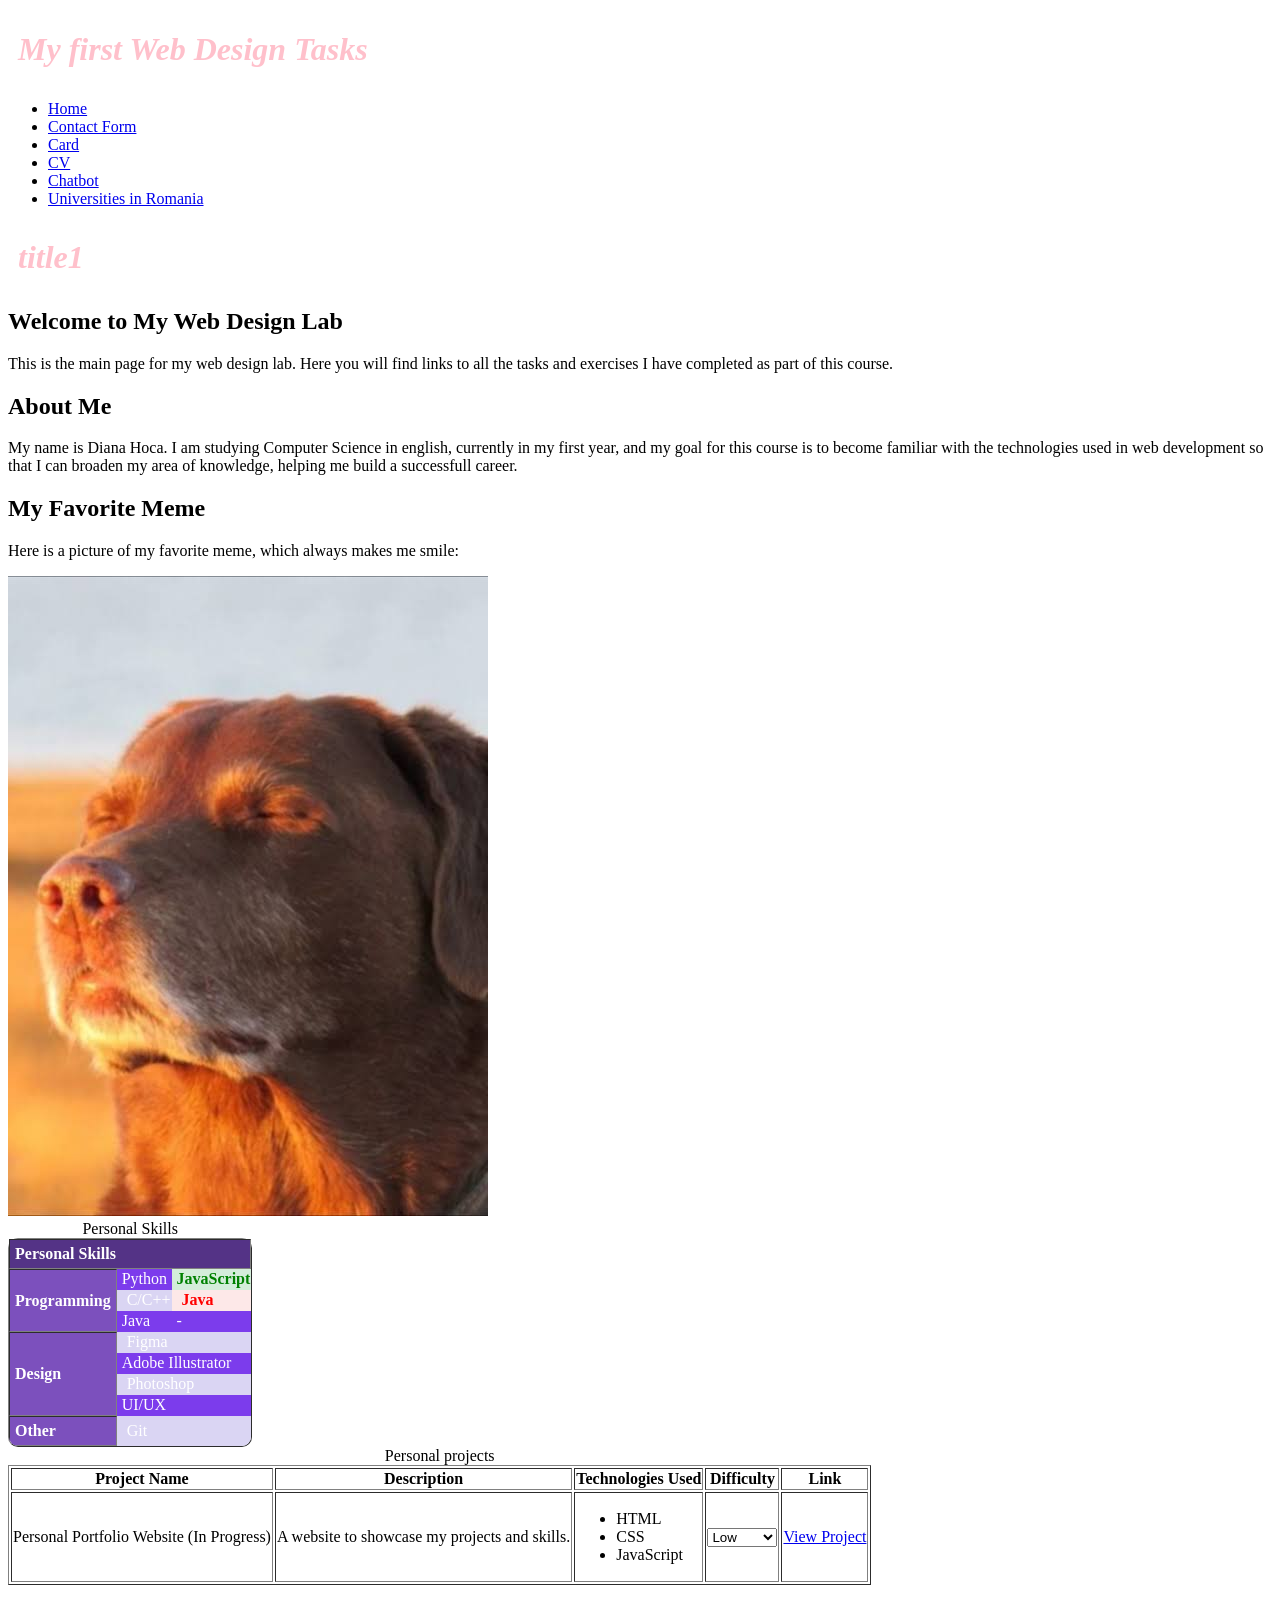
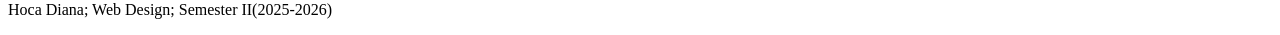
<file: index.html>
<!DOCTYPE html>
<html lang="en">
<head>
  <meta charset="UTF-8">
  <meta name="viewport" content="width=device-width">
  <title>Lab 1 Web Design</title>
    <link rel="stylesheet" href="style.css">
  <style>
    h1 {color:pink;}
  </style>
</head>
<body>
    <header>
        <h1>My first Web Design Tasks </h1>
    </header>
    <nav aria-label="Main Navigation">
        <ul>
            <li><a href="index.html">Home</a></li>
            <li><a href="contact.html">Contact Form</a></li>
            <li><a href="card.html">Card</a></li>
            <li><a href="cv.html">CV</a></li>
            <li><a href="chatbot.html">Chatbot</a></li>
            <li><a href="universities.html">Universities in Romania</a></li>
        </ul>
    </nav>
    <main id="main-content">
        <h1>title1  </h1>
        <section>
            <h2>Welcome to My Web Design Lab</h2>
            <p>This is the main page for my web design lab. Here you will find links to all the tasks and exercises I have completed as part of this course.</p>
        </section>
        <section>
            <h2>About Me</h2>
            <p>My name is Diana Hoca. I am studying Computer Science in english, currently in my first year, and my goal for this course is to become familiar with the technologies used in web development so that I can broaden my area of knowledge, helping me build a successfull career.</p>
        </section>
        <section class="photo">
            <h2>My Favorite Meme</h2>
            <p>Here is a picture of my favorite meme, which always makes me smile:</p>
            <img src="dog_meme.jpg" alt="A cute dog sitting with his face in the sun having his eyes closed, looking very happy">
        </section>
        <section>
            <table border="1" class="skills-table">
    <caption>Personal Skills</caption>
    <thead>
        <tr>
            <th scope="col" colspan="3">Personal Skills</th>
        </tr>
    </thead>
    <tbody>
        <tr>
            <th scope="row" rowspan="3">Programming</th>
            <td>Python</td>
            <td style="background-color: #d4edda; color: green; font-weight: bold;">JavaScript</td>
        </tr>
        <tr>
            <td>C/C++</td>
            <td style="background-color: #fde8e8; color: red; font-weight: bold;">Java</td>
            
        </tr>
        <tr>
            <td>Java</td>
            <td>-</td>
        </tr>
        <tr>
            <th scope="row" rowspan="4">Design</th>
            <td colspan="2">Figma</td>
        </tr>
        <tr>
            <td colspan="2">Adobe Illustrator</td>
        </tr>
        <tr>
            <td colspan="2">Photoshop</td>
        </tr>
        <tr>
            <td colspan="2">UI/UX</td>
        </tr>
        <tr>
            <th scope="row">Other</th>
            <td colspan="2">Git</td>
        </tr>
    </tbody>
</table>
<table border="1">
    <caption>Personal projects</caption>
    <thead>
        <tr>
            <th scope="col">Project Name</th>
            <th scope="col">Description</th>
            <th scope="col">Technologies Used</th>
            <th scope="col">Difficulty</th>
            <th scope="col">Link</th>
        </tr>
    <tbody>
        <tr>
            <td>Personal Portfolio Website (In Progress)</td>
            <td>A website to showcase my projects and skills.</td>
            <td><ul><li>HTML</li><li>CSS</li><li>JavaScript</li></ul></td>
            <td><select><option>Low</option><option>Medium</option><option>High</option></select></td>
            <td><a href="https://github.com/HocaDiana/labs_page.git">View Project</a></td>
        </tr>
    </tbody>
</table>
        </section>
    </main>
    <footer>
        <p>Hoca Diana; Web Design; Semester II(2025-2026)</p>
    </footer>
</body>
</html>
</file>
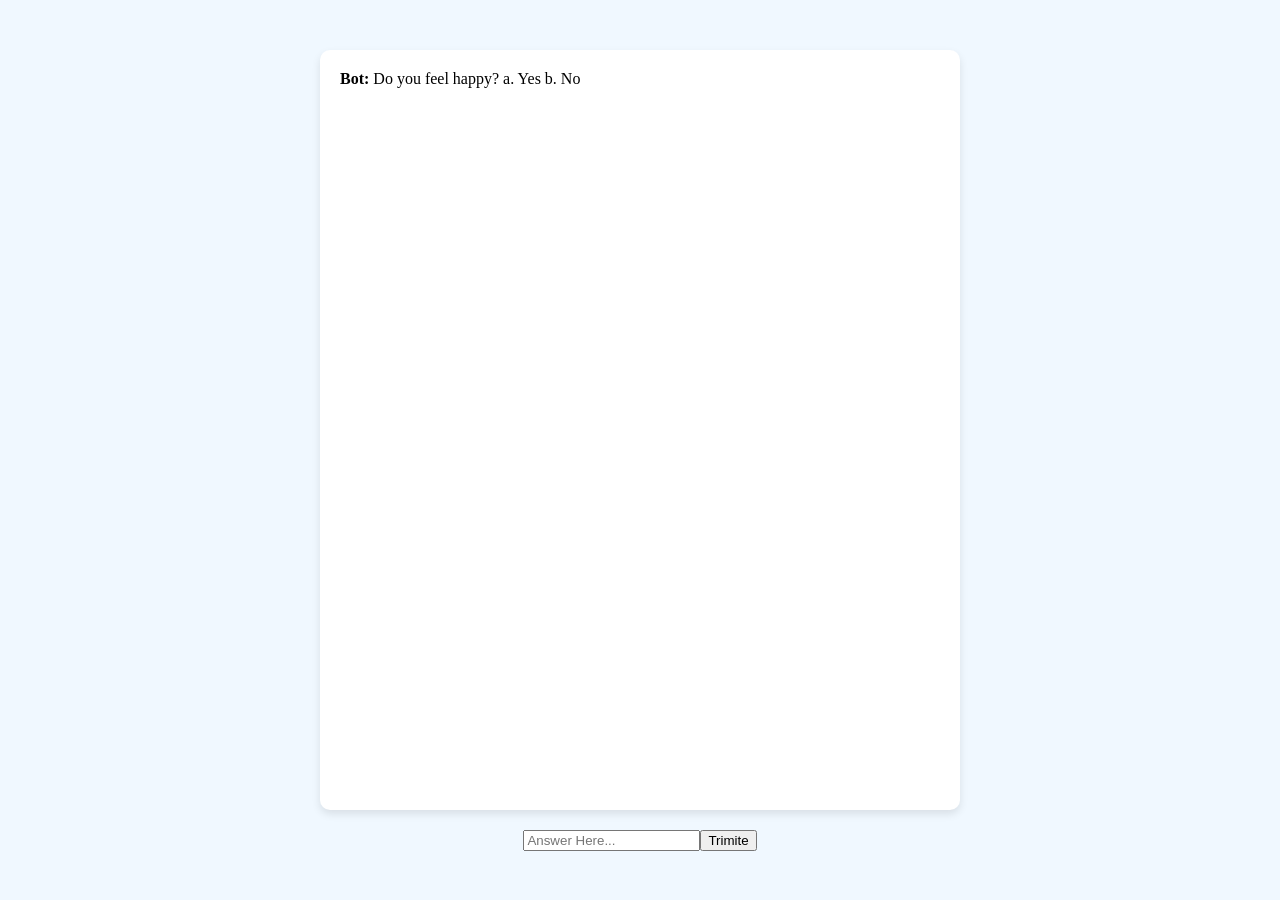
<file: chatbot.html>
<!DOCTYPE html>
<html lang="en">
<head>
    <meta charset="UTF-8">
    <meta name="viewport" content="width=device-width, initial-scale=1.0">
    <title>Chatbot</title>
    <link rel="stylesheet" href="chatbot.css">
</head>
<body>
    <div class="chat-container" id="chat-container">
    </div>
    <form id="chat-form">
        <input type="text" id="user-input" placeholder="Answer Here...">
        <button type="submit">Trimite</button>
    </form>
    <script src="chatbot.js"></script>
</body>
</html>
</file>
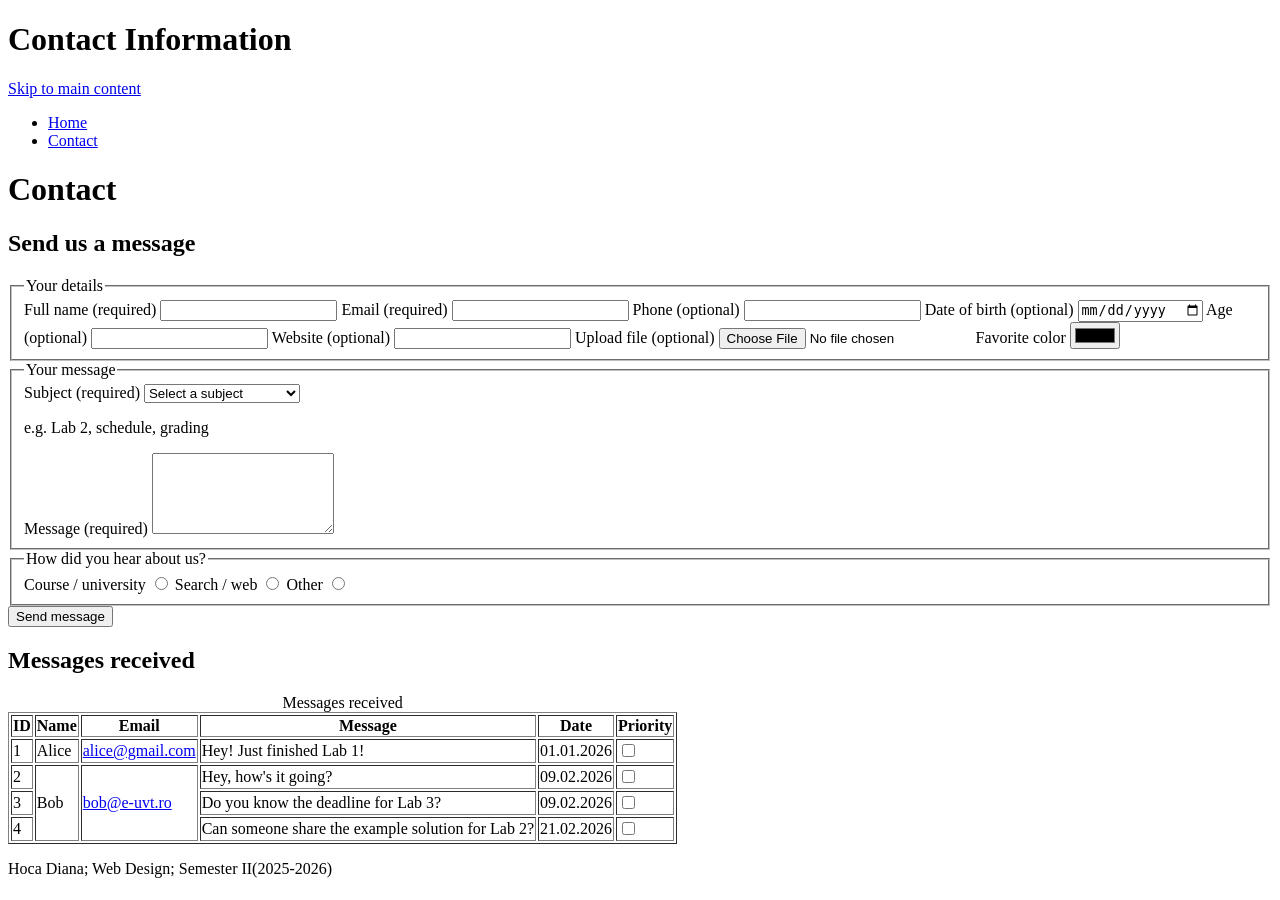
<file: contact.html>
<!DOCTYPE html>
<html lang="en">
<head>
  <meta charset="UTF-8">
  <meta name="viewport" content="width=device-width">
  <title>Lab 2 Web Design</title>
</head>
<body>
    <header>
        <h1>Contact Information</h1>
    </header>
    <a href="#main-content" class="skip-link">Skip to main content</a>
<nav aria-label="Main navigation">
  <ul>
    <li><a href="index.html">Home</a></li>
    <li><a href="contact.html">Contact</a></li>
  </ul>
</nav>
<main id="main-content">
  <h1>Contact</h1>
  <section>
    <h2>Send us a message</h2>
    <form id="contactForm" method="post" action="#" aria-label="Contact form">
      <fieldset>
        <legend>Your details</legend>
        <label for="fullname">Full name (required)</label>
        <input type="text" id="fullname" name="fullname" required>
        <label for="email">Email (required)</label>
        <input type="email" id="email" name="email" required>
        <label for="phone">Phone (optional)</label>
        <input type="tel" id="phone" name="phone">
        <label for="dob">Date of birth (optional)</label>
        <input type="date" id="dob" name="dob">
        <label for="age">Age (optional)</label>
        <input type="number" id="age" name="age">
        <label for="website">Website (optional)</label>
        <input type="url" id="website" name="website">
        <label for="fileUpload">Upload file (optional)</label>
        <input type="file" id="fileUpload" name="fileUpload">
        <label for="favColor">Favorite color</label>
        <input type="color" id="favColor" name="favColor" required>
      </fieldset>
      <fieldset>
        <legend>Your message</legend>
        <label for="subject">Subject (required)</label>
        <select id="subject" name="subject" required aria-describedby="subject-hint">
          <option value="">Select a subject</option>
          <option value="web-design"> Web Design</option>
          <option value="computer-architecture">Computer Architecture</option>
          <option value="Calculus">Calculus</option>
        </select>
        <p id="subject-hint" class="form-hint">e.g. Lab 2, schedule, grading</p>
        <label for="msg">Message (required)</label>
        <textarea id="msg" name="message" rows="5" required></textarea>
      </fieldset>
      <fieldset>
        <legend>How did you hear about us?</legend>
        <label for="heardAbout-course">Course / university</label>
        <input type="radio" id="heardAbout-course" name="heardAbout" value="course">
        <label for="heardAbout-search">Search / web</label>
        <input type="radio" id="heardAbout-search" name="heardAbout" value="search">
        <label for="heardAbout-other">Other</label>
        <input type="radio" id="heardAbout-other" name="heardAbout" value="other">
      </fieldset>
      <button type="submit">Send message</button>
    </form>
  </section>
  <section>
    <h2>Messages received</h2>
    <table border="1">
    <caption>Messages received</caption>
    <thead>
        <tr>
            <th scope="col">ID</th>
            <th scope="col">Name</th>
            <th scope="col">Email</th>
            <th scope="col">Message</th>
            <th scope="col">Date</th>
            <th scope="col">Priority</th>

        </tr>
    </thead>
    <tbody>
        <tr>
            <td>1</td>
            <td>Alice</td>
            <td><a href="mailto:alice@gmail.com">alice@gmail.com</a></td>
            <td>Hey! Just finished Lab 1!</td>
            <td>01.01.2026</td>
            <td><input type="checkbox" id="priority-1" name="priority-1"></td>
        </tr>
        <tr>
            <td>2</td>
            <td rowspan="3">Bob</td>
            <td rowspan="3"><a href="mailto:bob@gmail.com">bob@e-uvt.ro</a></td>
            <td>Hey, how's it going?</td>
            <td>09.02.2026</td>
            <td><input type="checkbox" id="priority-2" name="priority-1"></td>
        </tr>
        <tr>
            <td>3</td>
            <td>Do you know the deadline for Lab 3?</td>
            <td>09.02.2026</td>
            <td><input type="checkbox" id="priority-3" name="priority-1"></td>
        </tr>
        <tr>
            <td>4</td>
            <td>Can someone share the example solution for Lab 2?</td>
            <td>21.02.2026</td>
            <td><input type="checkbox" id="priority-4" name="priority-1"></td>
        </tr>
    </tbody>
</table>
</main>
    <footer>
        <p>Hoca Diana; Web Design; Semester II(2025-2026)</p>
    </footer>
    <script src="contact.js"></script>
</body>
</html>
</file>
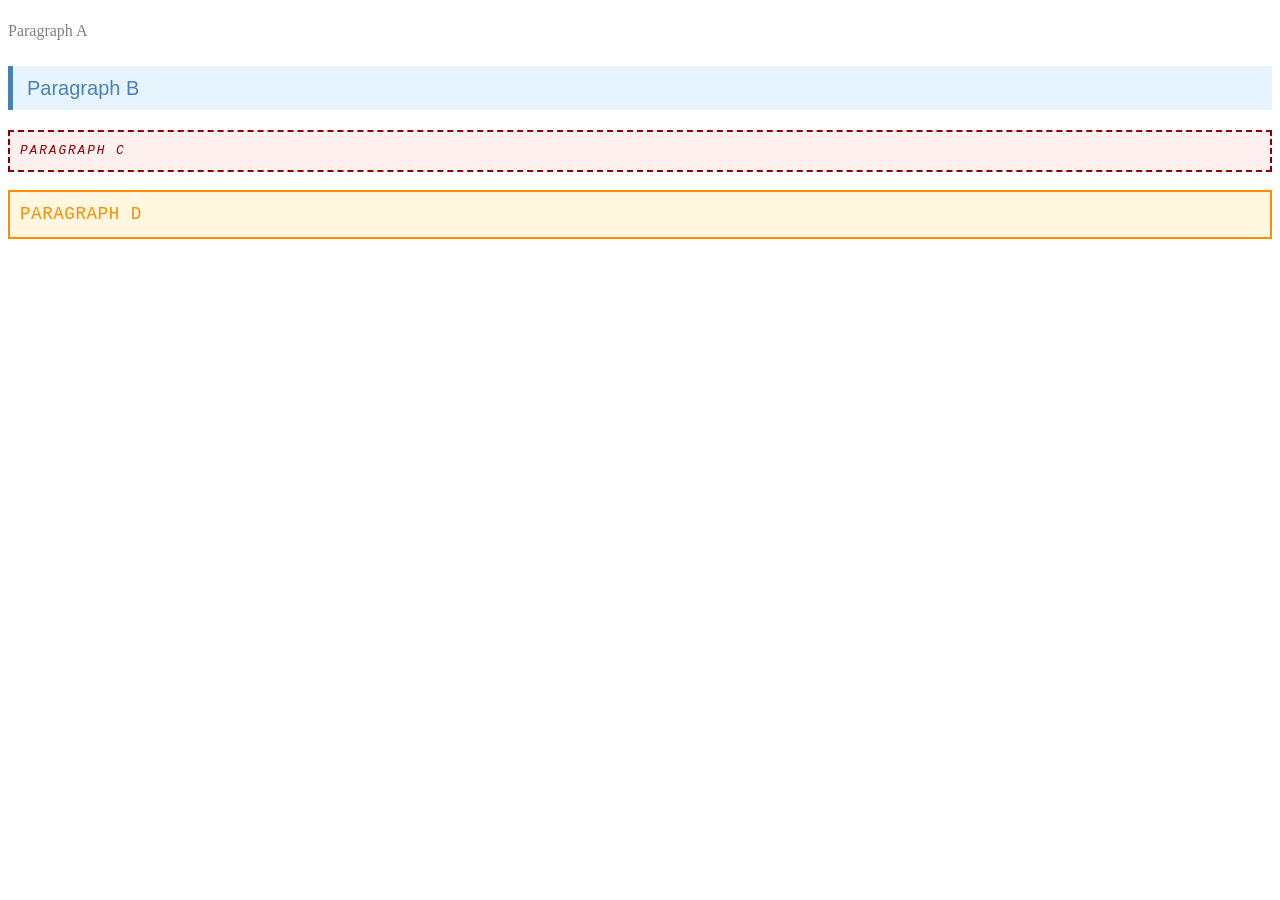
<file: specificity.html>
<!DOCTYPE html>
<html lang="en">
<head>
    <meta charset="UTF-8">
    <title>Specificity Game</title>
    <style>
        p {
            color: gray;
            font-size: 1rem;
            font-family: Georgia, serif;
            line-height: 1.4;
            padding: 4px 0;
        }

        .info {
            color: steelblue;
            font-size: 1.25rem;
            background-color: #e8f4fd;
            padding: 8px 14px;
            border-left: 5px solid steelblue;
            font-family: Arial, sans-serif;
        }

        #warning {
            color: darkred;
            font-size: 0.8rem;
            font-style: italic;
            text-transform: uppercase;
            letter-spacing: 0.15em;
            border: 2px dashed darkred;
            padding: 10px;
            background-color: #fff0f0;
            font-family: 'Courier New', monospace;
        }

        #warning.info {
            color: darkorange;
            background-color: #fff7e0;
            border: 2px solid darkorange;
            font-size: 1.1rem;
            font-style: normal;
            letter-spacing: 0.03em;
        }
    </style>
</head>
<body>

    <p>Paragraph A</p>

    <p class="info">Paragraph B</p>

    <p id="warning">Paragraph C</p>

    <p class="info" id="warning">Paragraph D</p>

</body>
</html>
</file>
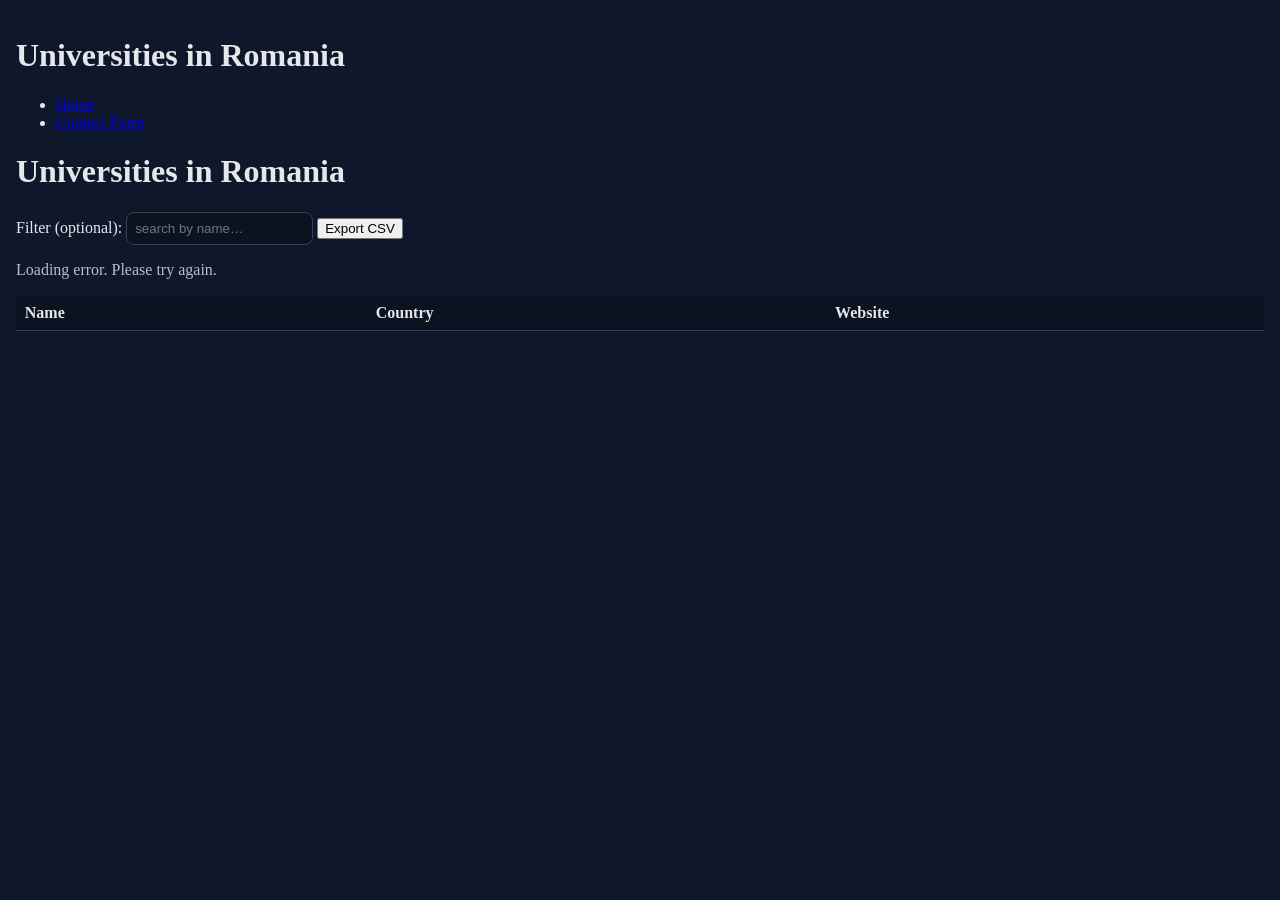
<file: universities.html>
<!DOCTYPE html>
<html lang="en">
<head>
  <meta charset="UTF-8" />
  <meta name="viewport" content="width=device-width, initial-scale=1.0" />
  <title>Universities in Romania</title>
  <link rel="stylesheet" href="universities.css" />
</head>
<body>
    
    <header>
        <h1>Universities in Romania</h1>
    </header>
    <nav aria-label="Main Navigation">
        <ul>
            <li><a href="index.html">Home</a></li>
            <li><a href="contact.html">Contact Form</a></li>
        </ul>
    </nav>
<div>
  <h1>Universities in Romania</h1>
  <label for="q">Filter (optional):</label>
  <input id="q" placeholder="search by name…" />
  <button id="exportCsv">Export CSV</button>

  <div id="status" class="status"></div>

  <table>
    <thead>
      <tr>
        <th>Name</th>
        <th>Country</th>
        <th>Website</th>
      </tr>
    </thead>
    <tbody id="tbody"></tbody>
  </table>
</div>
<script src="universities.js"></script>
</body>
</file>
<file: style.css>
h1 {
    color: steelblue;
    font-style: italic;
    padding: 10px;
}
 
.skills-table {
    border-collapse: separate;
    border-radius: 10px;
    overflow: hidden;
    border-spacing: 0;
}


.skills-table th{
    background-color: #7c50bd;
    color: white;
    text-align: left;
    padding: 5px;
}

.skills-table thead th {
    background-color: #543386;
    color: white;
    text-align: left;
    padding: 5px;
}

.skills-table td {
     background-color: white;
    padding-left:10px;
    padding-bottom:2px;
    border:0px;
    border-spacing:0;
}

.skills-table td {
     background-color: #7c3cec;
    color:white;
    text-align: left;
    padding-left: 5px;
}

.skills-table tbody tr:nth-child(even) td {
    background-color: #dad5f3;
    padding-left:10px;
    padding-bottom:2px;
    border:0px;
    border-spacing:0;
}
</file>
<file: chatbot.css>
/* CSS styles */
body {
    background-color:aliceblue;
    display: flex;
    justify-content: center;
    align-items: center;
    height: 100vh;
    margin: 0;
    flex-direction: column;
}

.chat-container {
    max-width: 600px;
    width: 100%;
    height: 80%;
    padding: 20px;
    background-color: white;
    border-radius: 10px;
    box-shadow: 0 4px 8px rgba(0, 0, 0, 0.1);
    margin-bottom: 20px;
    overflow-y: auto;
}

.message {
    margin-bottom: 10px;
}

#chat-form {
    display: flex;
}
</file>
<file: universities.css>
body {
    margin: 0;
    padding: 16px;
    background: #0f172a;
    color: #e5e7eb;
}

.status {
    opacity: .8;
    margin: 16px 0;
}

input {
    padding: .5rem;
    border-radius: .5rem;
    border: 1px solid #334155;
    background: #0b1220;
    color: #e5e7eb;
}

table {
    width: 100%;
    border-collapse: collapse;
    margin-top: 8px;
    background: #0b1220;
}

th, td {
    padding: .55rem;
    border-bottom: 1px solid #334155;
    text-align: left;
    vertical-align: top;
}

td a {
    color: #a7f3d0;
    text-decoration: none;
}

td a:hover {
    text-decoration: underline;
}
</file>
